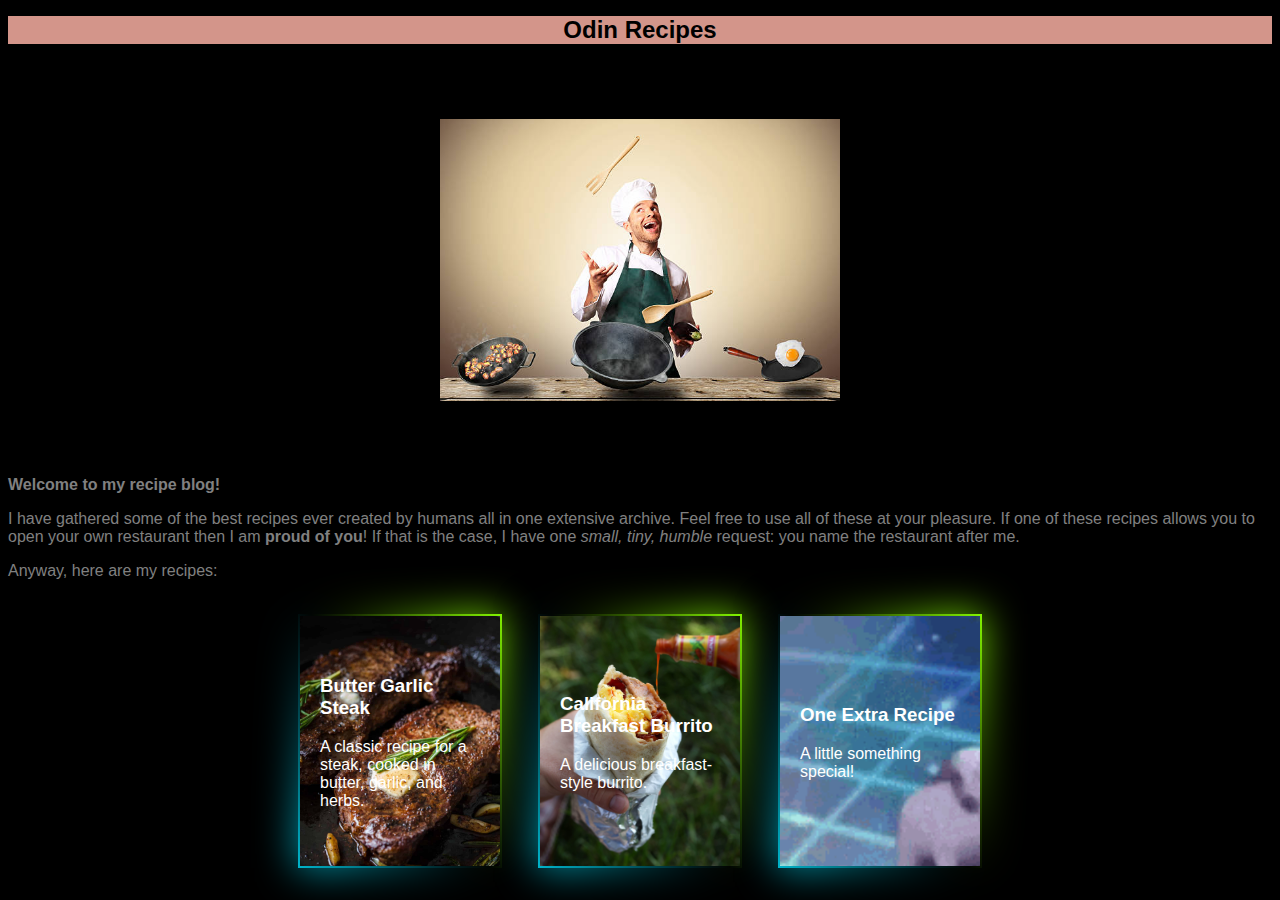
<file: index.html>
<!DOCTYPE html>
<html lang="en">
<head>
    <meta charset="UTF-8">
    <meta http-equiv="X-UA-Compatible" content="IE=edge">
    <meta name="viewport" content="width=device-width, initial-scale=1.0">
    <title>Odin Recipes</title>
    <link rel="stylesheet" href="style.css">
</head>
<body>
    <h1 class="header">Odin Recipes</h1>
    <img class="image" src="./images/chef.jpg" alt="A goofy chef making a mess">
    <p class="paragraph-header">Welcome to my recipe blog!</p>
    <p>I have gathered some of the best recipes ever created by
        humans all in one extensive archive. Feel free to use all
        of these at your pleasure. If one of these recipes allows you
        to open your own restaurant then I am <strong>proud of you</strong>!
        If that is the case, I have one <em>small, tiny, humble</em> request: you name the
        restaurant after me.
    </p>
    <p>Anyway, here are my recipes:</p>

    <div class="container">
        <a class="box" id="steak" href="./recipes/butter-garlic-steak.html">
            <div class="content">
                <h3>Butter Garlic Steak</h3>
                <p>A classic recipe for a steak,
                    cooked in butter, garlic, and herbs.
                </p>
            </div>
        </a>
        <a class="box" id="cali-bb" href="./recipes/cali-breakfast-burrito.html">
            <div class="content">
                <h3>California Breakfast Burrito</h3>
                <p>A delicious breakfast-style burrito.
                </p>
            </div>
        </a>
        <a class="box" id="extra" href="./recipes/extra.html">
            <div class="content">
                <h3>One Extra Recipe</h3>
                <p>A little something special!
                </p>
            </div>
        </a>
    </div>
</body>
</html>
</file>
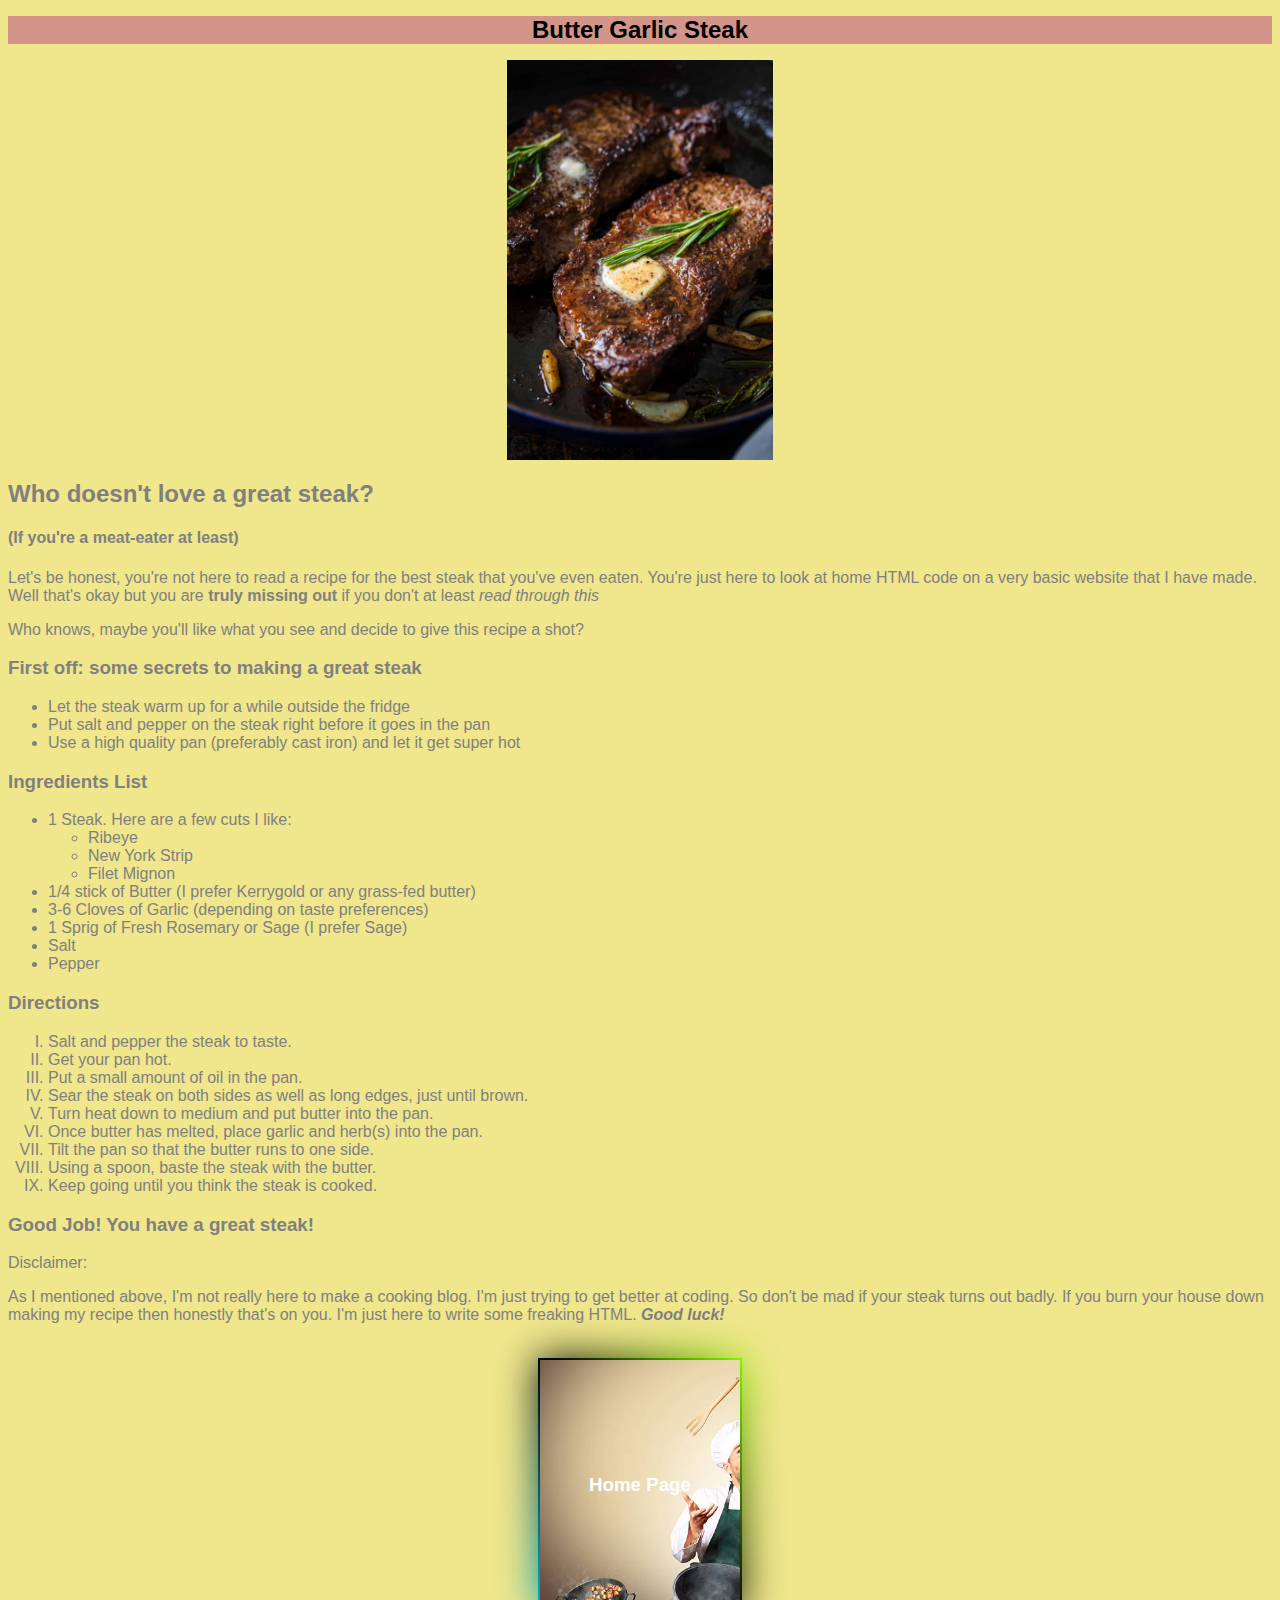
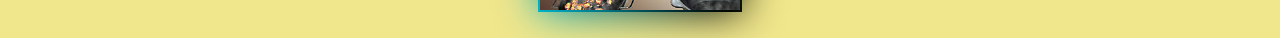
<file: recipes/butter-garlic-steak.html>
<!DOCTYPE html>
<html lang="en">
<head>
    <meta charset="UTF-8">
    <meta http-equiv="X-UA-Compatible" content="IE=edge">
    <meta name="viewport" content="width=device-width, initial-scale=1.0">
    <title>Butter Garlic Steak</title>
    <link rel="stylesheet" href="../style.css">
</head>
<body style="background-color: khaki;">
    <h1 class="header">Butter Garlic Steak</h1>
    <img class="image" src="../images/bg-steak.jpg" 
        alt="A steak cooking in a pan with butter, garlic, and rosemary">
    <h2>Who doesn't love a great steak?</h2>
    <h4>(If you're a meat-eater at least)</h4>
    <p>Let's be honest, you're not here to read a recipe for the best steak
        that you've even eaten. You're just here to look at home HTML code on
        a very basic website that I have made. Well that's okay but you are 
        <strong>truly missing out</strong> if you don't at least <em>read through this</em>
    </p>
    <p>Who knows, maybe you'll like what you see and decide to give this recipe a shot?</p>
    <h3>First off: some secrets to making a great steak</h3>
    <ul>
        <li>Let the steak warm up for a while outside the fridge</li>
        <li>Put salt and pepper on the steak right before it goes in the pan</li>
        <li>Use a high quality pan (preferably cast iron) and let it get super hot</li>
    </ul>
    <h3>Ingredients List</h3>
    <ul>
        <li>1 Steak. Here are a few cuts I like:</li>
        <ul>
            <li>Ribeye</li>
            <li>New York Strip</li>
            <li>Filet Mignon</li>
        </ul>
        <li>1/4 stick of Butter (I prefer Kerrygold or any grass-fed butter)</li>
        <li>3-6 Cloves of Garlic (depending on taste preferences)</li>
        <li>1 Sprig of Fresh Rosemary or Sage (I prefer Sage)</li>
        <li>Salt</li>
        <li>Pepper</li>
    </ul>
    <h3>Directions</h3>
    <ol type="I">
        <li>Salt and pepper the steak to taste.</li>
        <li>Get your pan hot.</li>
        <li>Put a small amount of oil in the pan.</li>
        <li>Sear the steak on both sides as well as long edges, just until brown.</li>
        <li>Turn heat down to medium and put butter into the pan.</li>
        <li>Once butter has melted, place garlic and herb(s) into the pan.</li>
        <li>Tilt the pan so that the butter runs to one side.</li>
        <li>Using a spoon, baste the steak with the butter.</li>
        <li>Keep going until you think the steak is cooked.</li>
    </ol>

    <h3>Good Job! You have a great steak!</h3>

    <p>Disclaimer:</p>
    <p>As I mentioned above, I'm not really here to make a cooking blog. I'm just
        trying to get better at coding. So don't be mad if your steak turns out badly.
        If you burn your house down making my recipe then honestly that's on you.
        I'm just here to write some freaking HTML. <strong><em>Good luck!</em></strong>
    </p>

    <div class="container">
        <a class="box" id="home" href="../index.html">
            <div class="content">
                <h3>Home Page</h3>
            </div>
        </a>
    </div>
    
</body>
</html>
</file>
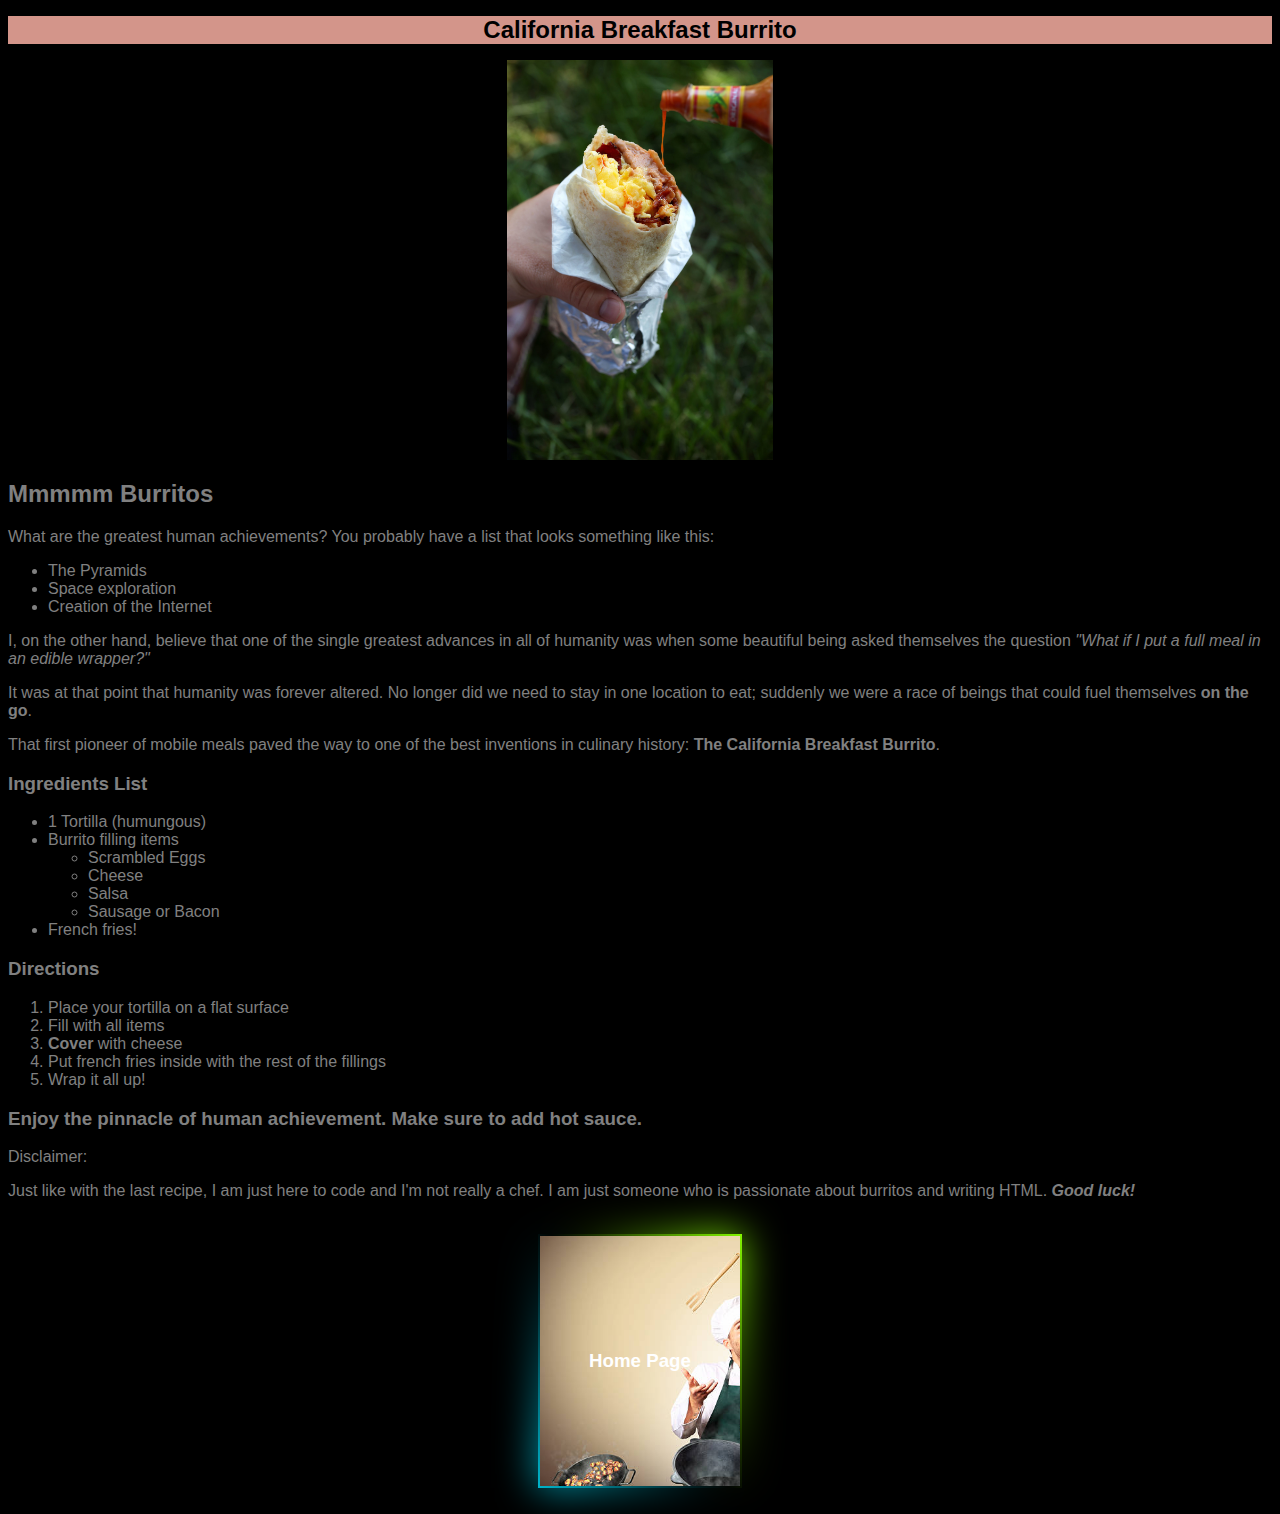
<file: recipes/cali-breakfast-burrito.html>
<!DOCTYPE html>
<html lang="en">
<head>
    <meta charset="UTF-8">
    <meta http-equiv="X-UA-Compatible" content="IE=edge">
    <meta name="viewport" content="width=device-width, initial-scale=1.0">
    <title>California Breakfast Burrito</title>
    <link rel="stylesheet" href="../style.css">
</head>
<body>
    <h1 class="header">California Breakfast Burrito</h1>
    <img class="image" src="../images/cali-bb.jpg" 
        style="width: 600px" 
        alt="A breakfast burrito with pouring hot sauce">
    <h2>Mmmmm Burritos</h2>
    <p>What are the greatest human achievements? 
        You probably have a list that looks something like this:
    </p>
    <ul>
        <li>The Pyramids</li>
        <li>Space exploration</li>
        <li>Creation of the Internet</li>
    </ul>
    <p>I, on the other hand, believe that one of the single greatest advances
        in all of humanity was when some beautiful being asked themselves the
        question <em>"What if I put a full meal in an edible wrapper?"</em>
    </p>
    <p>It was at that point that humanity was forever altered. No longer
        did we need to stay in one location to eat; suddenly we were a race of
        beings that could fuel themselves <strong>on the go</strong>.
    </p>
    <p>That first pioneer of mobile meals paved the way to one of the best
        inventions in culinary history: <strong>The California Breakfast Burrito</strong>.
    </p>
    
    <h3>Ingredients List</h3>
    <ul>
        <li>1 Tortilla (humungous)</li>
        <li>Burrito filling items</li>
            <ul>
                <li>Scrambled Eggs</li>
                <li>Cheese</li>
                <li>Salsa</li>
                <li>Sausage or Bacon</li>
            </ul>
        <li>French fries!</li>
    </ul>
    <h3>Directions</h3>
    <ol>
        <li>Place your tortilla on a flat surface</li>
        <li>Fill with all items</li>
        <li><strong>Cover</strong> with cheese</li>
        <li>Put french fries inside with the rest of the fillings</li>
        <li>Wrap it all up!</li>
    </ol>

    <h3>Enjoy the pinnacle of human achievement. Make sure to add hot sauce.</h3>

    <p>Disclaimer:</p>
    <p>Just like with the last recipe, I am just here to code and I'm not
        really a chef. I am just someone who is passionate about burritos and 
        writing HTML. <strong><em>Good luck!</em></strong>
    </p>

    <div class="container">
        <a class="box" id="home" href="../index.html">
            <div class="content">
                <h3>Home Page</h3>
            </div>
        </a>
    </div>
   
</body>
</html>
</file>
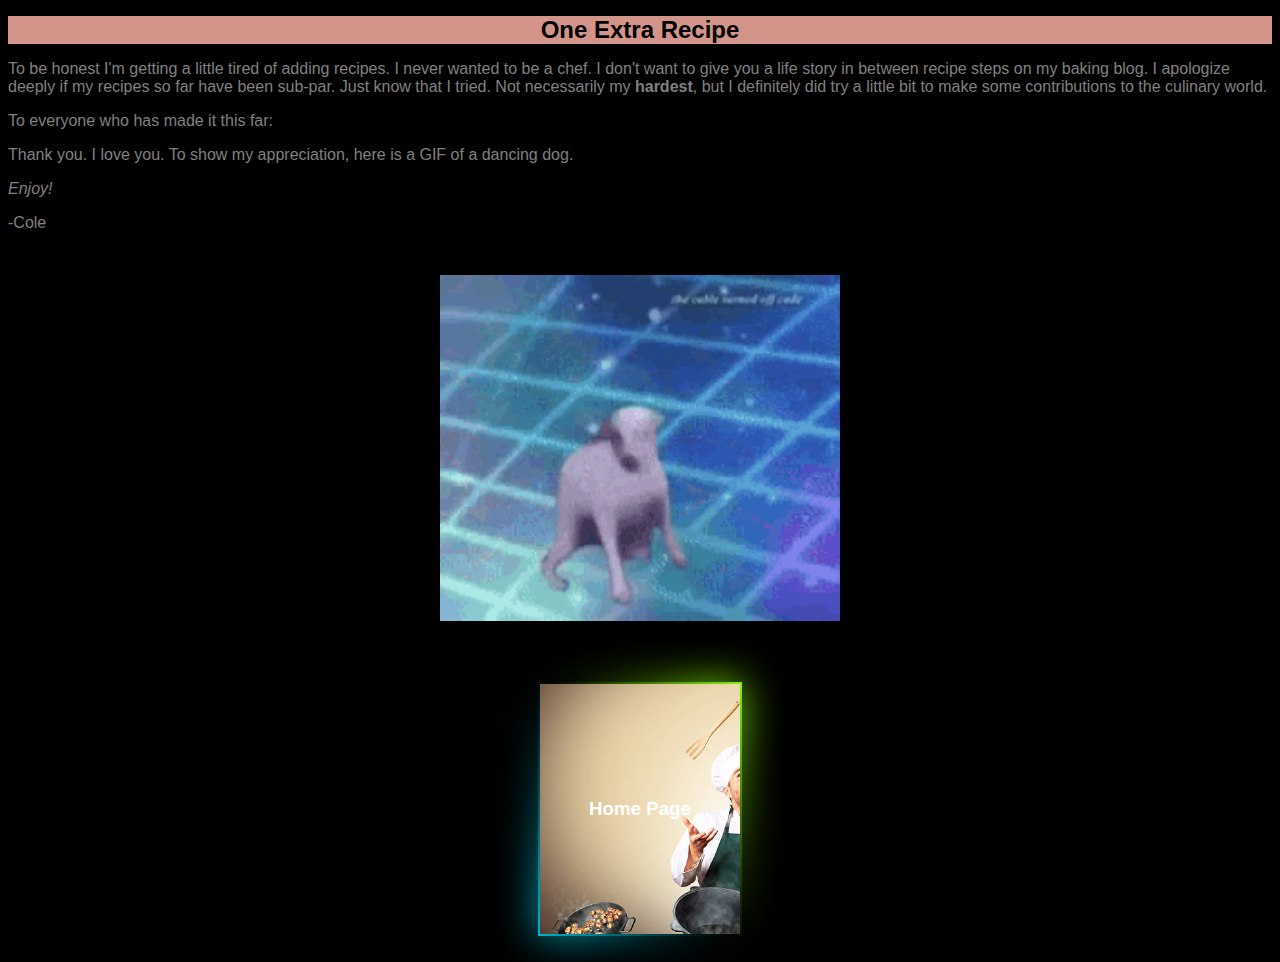
<file: recipes/extra.html>
<!DOCTYPE html>
<html lang="en">
<head>
    <meta charset="UTF-8">
    <meta http-equiv="X-UA-Compatible" content="IE=edge">
    <meta name="viewport" content="width=device-width, initial-scale=1.0">
    <title>Extra</title>
    <link rel="stylesheet" href="../style.css">
</head>
<body>
    <h1 class="header">One Extra Recipe</h1>
    <p>To be honest I'm getting a little tired of adding recipes.
        I never wanted to be a chef. I don't want to give you a life
        story in between recipe steps on my baking blog. I apologize deeply
        if my recipes so far have been sub-par. Just know that I tried.
        Not necessarily my <strong>hardest</strong>, but I definitely 
        did try a little bit to make some contributions to the culinary
        world.
    </p>
    <p>To everyone who has made it this far:
    </p>
    <p>Thank you. I love you. To show my appreciation, here is a GIF
        of a dancing dog.
    </p>
    <p><em>Enjoy!</em></p>
    <p>-Cole</p>
    <img class="image" src="../images/dancing-dog.gif" alt="A dog going nuts at the club">
    <p></p>
    
    <div class="container">
        <a class="box" id="home" href="../index.html">
            <div class="content">
                <h3>Home Page</h3>
            </div>
        </a>
    </div>

</body>
</html>
</file>
<file: style.css>
/* style.css */

html{
    box-sizing: border-box;
}

body{
    background-color: black;
    font-family: Arial, Helvetica, sans-serif;
    color: gray;
    
}

.header{
    background-color: rgb(211, 149, 138);
    text-align: center;
    font-size: 24px;
    color: black;
}

.paragraph-header{
    font-weight: bold;
}

.image{
    height: 400px;
    width: 400px;
    object-fit: contain;
    display: block;
    margin-left: auto;
    margin-right: auto;

}

.container{
    display: flex;
    flex-direction: row;
    justify-content: center;
}

.box{
    position: relative;
    width: 200px;
    height: 250px;
    display: flex;
    justify-content: center;
    align-items: center;
    background-color: gray;
    margin: 20px;
}

.box#steak{
    background-image: url(./images/bg-steak.jpg);
    background-size: 200px;
}

.box#cali-bb{
    background-image: url(./images/cali-bb.jpg);
    background-size: 200px;
}

.box#extra{
    background-image: url(./images/dancing-dog.gif);
    background-size: 400px;
}

.box#home{
    background-image: url(./images/chef.jpg);
    background-size: 400px;
}

.box:before{
    content: '';
    position: absolute;
    top: -2px;
    left: -2px;
    right: -2px;
    bottom: -2px;
    background-color: white;
    z-index: -1;
}

.box:after{
    content: '';
    position: absolute;
    top: -2px;
    left: -2px;
    right: -2px;
    bottom: -2px;
    background-color: white;
    z-index: -1;
    filter: blur(20px);
}

.box:before,
.box:after{
    background: linear-gradient(235deg,#89ff00,black,#00bcd4);
}

.box:link{
    text-decoration: none;
}

.box:hover,
.box:hover:before,
.box:hover:after{
    background: white;
    cursor: pointer;
}

.content{
    padding: 20px;
    box-sizing: border-box;
    color: #fff;
}
</file>
